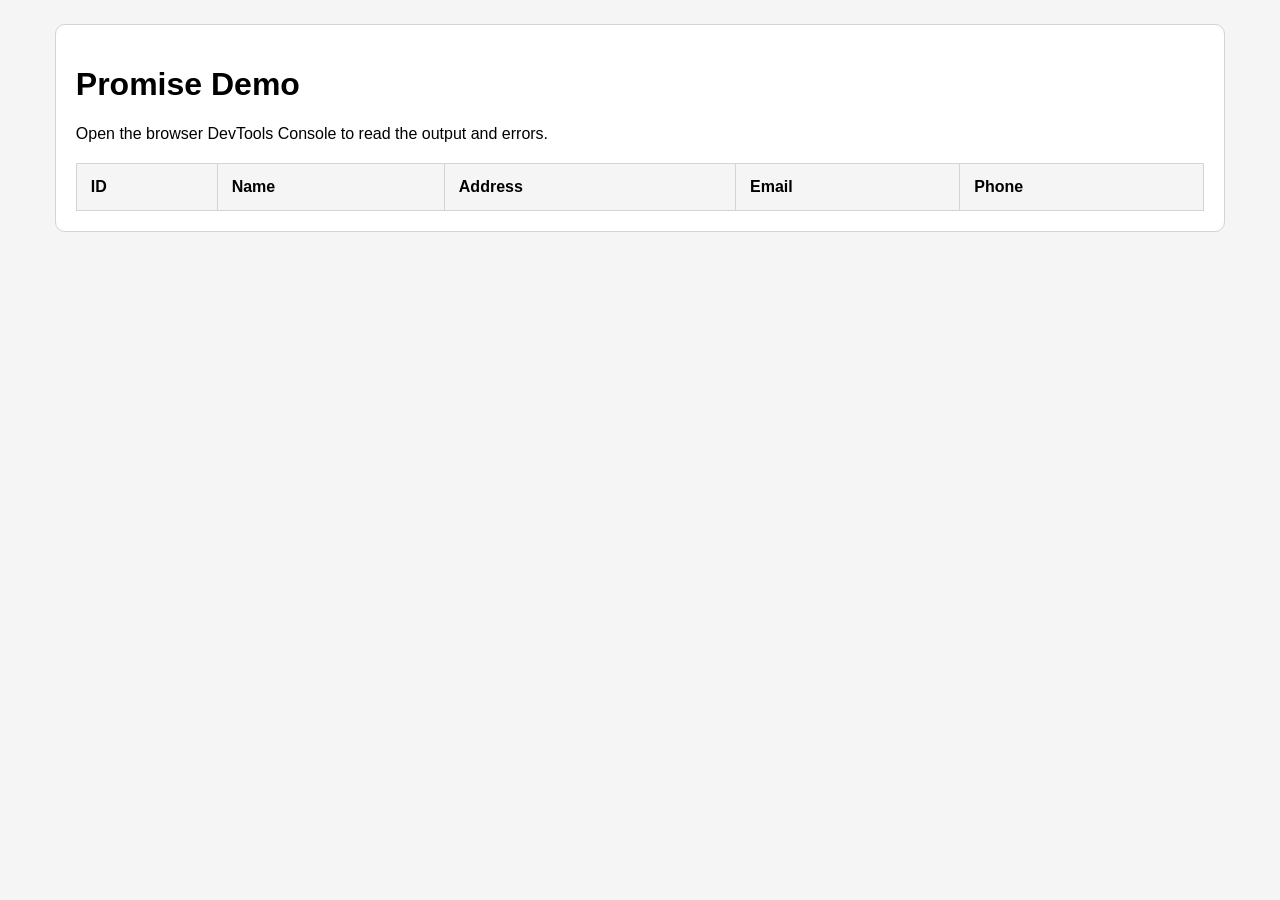
<file: W5/index.html>
<!doctype html>
<html lang="en">
  <head>
    <meta charset="utf-8" />
    <meta name="viewport" content="width=device-width, initial-scale=1" />
    <title>Promise Console Demo</title>
    <link rel="stylesheet" href="style.css" />
  </head>
  <body>
    <main>
      <h1>Promise Demo</h1>
      <p>Open the browser DevTools Console to read the output and errors.</p>
      <table id="user-table">
        <thead>
          <tr>
            <th>ID</th>
            <th>Name</th>
            <th>Address</th>
            <th>Email</th>
            <th>Phone</th>
          </tr>
        </thead>
        <tbody id="user-table-body"></tbody>
      </table>
    </main>

    <script src="app.js" defer></script>
  </body>
</html>
</file>
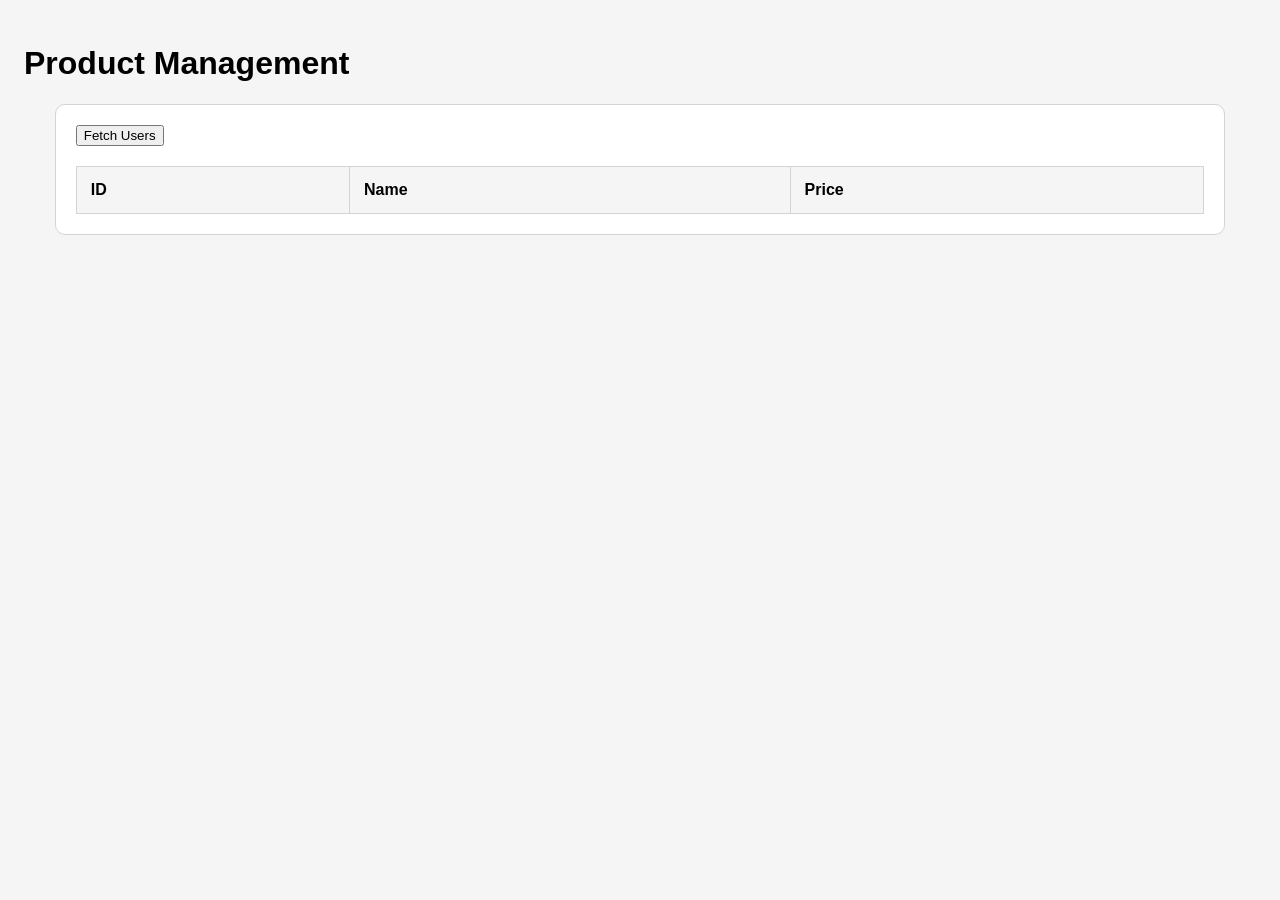
<file: W7/frontend/index.html>
<!doctype html>
<html lang="en">
  <head>
    <meta charset="utf-8" />
    <meta name="viewport" content="width=device-width, initial-scale=1" />
    <title>Product Management</title>
    <link rel="stylesheet" href="style.css" />
  </head>
  <body>
    <header>
      <h1>Product Management</h1>
    </header>
    <main>
      <button id="btn-fetch" onclick="renderUsers()">Fetch Users</button>
      <table id="user-table">
        <thead>
          <tr>
            <th>ID</th>
            <th>Name</th>
            <th>Price</th>
          </tr>
        </thead>
        <tbody id="user-table-body"></tbody>
      </table>
    </main>

    <script src="app.js" defer></script>
  </body>
</html>
</file>
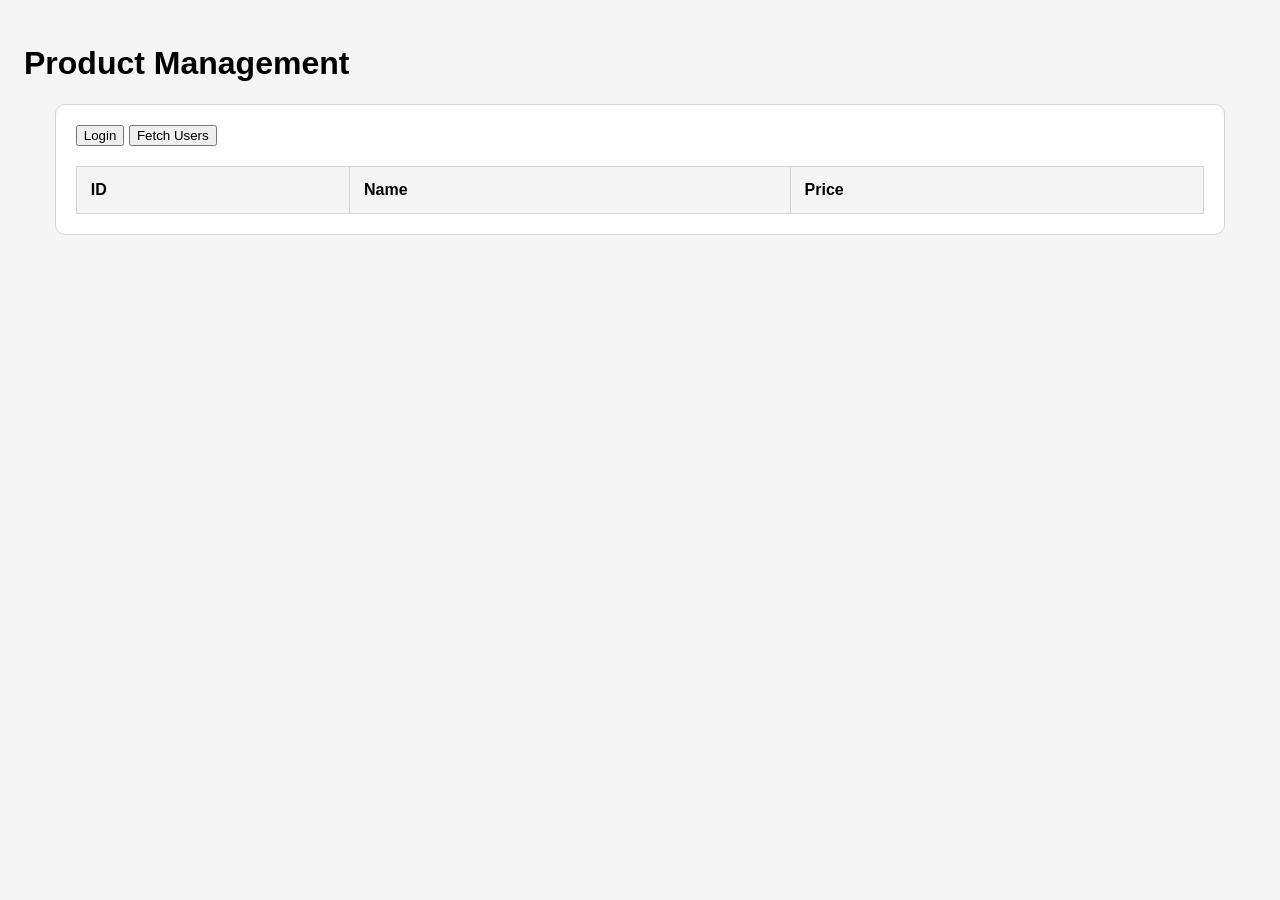
<file: W8/frontend/index.html>
<!doctype html>
<html lang="en">
  <head>
    <meta charset="utf-8" />
    <meta name="viewport" content="width=device-width, initial-scale=1" />
    <title>Product Management</title>
    <link rel="stylesheet" href="style.css" />
  </head>
  <body>
    <header>
      <h1>Product Management</h1>
    </header>
    <main>
      <button onclick="handleLogin()">Login</button>
      <button id="btn-fetch" onclick="renderUsers()">Fetch Users</button>
      <table id="user-table">
        <thead>
          <tr>
            <th>ID</th>
            <th>Name</th>
            <th>Price</th>
          </tr>
        </thead>
        <tbody id="user-table-body"></tbody>
      </table>
    </main>

    <script src="app.js" defer></script>
  </body>
</html>
</file>
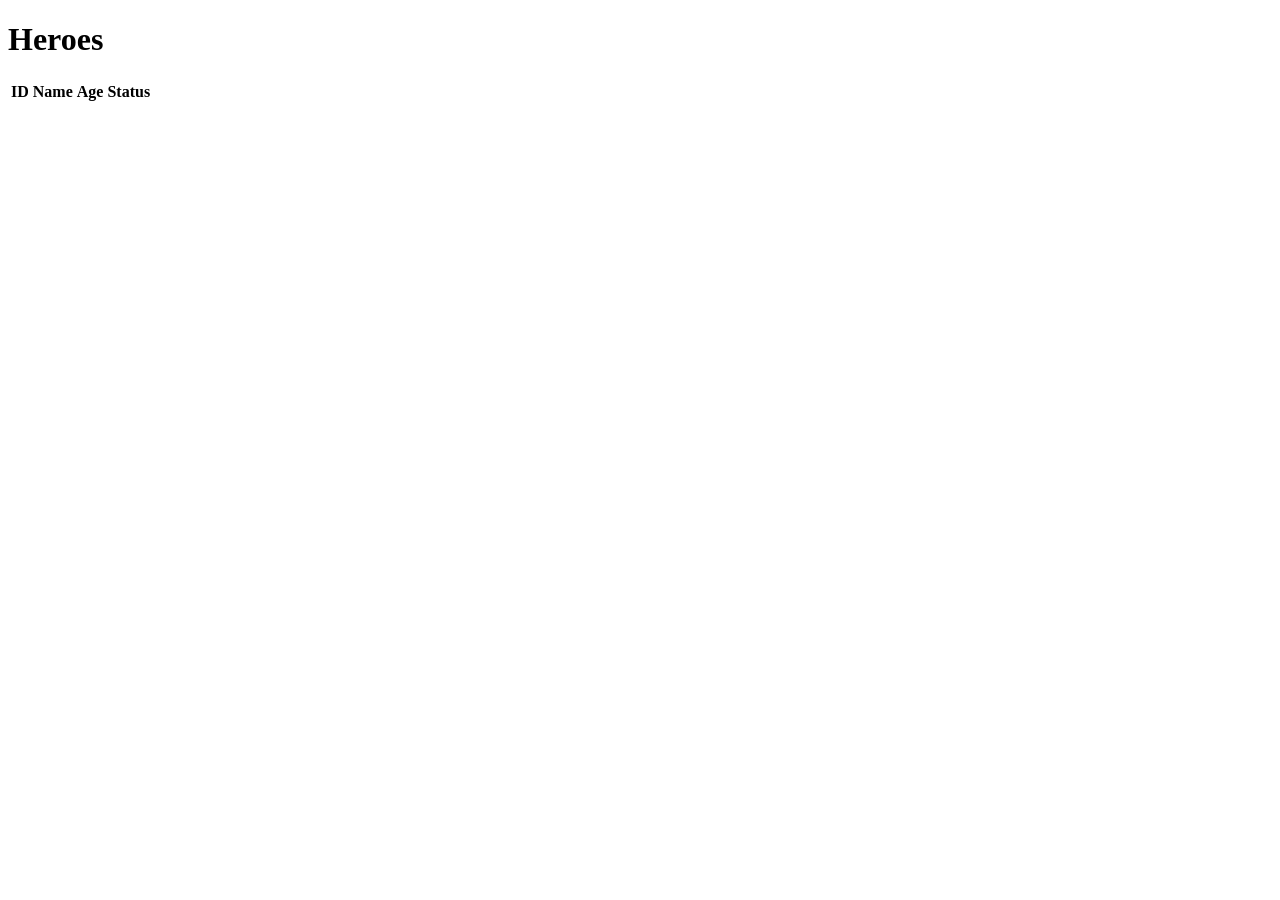
<file: W10/hero-api/frontend/index.html>
<!doctype html>
<html lang="en">
  <head>
    <meta charset="UTF-8" />
    <meta name="viewport" content="width=device-width, initial-scale=1.0" />
    <title>Heroes</title>
  </head>

  <body>
    <h1>Heroes</h1>

    <table id="heroes">
      <thead>
        <tr>
          <th>ID</th>
          <th>Name</th>
          <th>Age</th>
          <th>Status</th>
        </tr>
      </thead>

      <tbody></tbody>
    </table>

    <script>
      const API = "http://localhost:8000/api/v1";
      const tbody = document.querySelector("#heroes tbody");

      async function loadHeroes() {
        const response = await fetch(`${API}/heroes?limit=50`);
        const heroes = await response.json();

        tbody.replaceChildren();

        for (const hero of heroes) {
          const row = tbody.insertRow();

          for (const value of [
            hero.id,
            hero.name,
            hero.secret_name,
            hero.age ?? "-",
            hero.status,
          ]) {
            row.insertCell().textContent = value;
          }
        }
      }

      async function createHero(data) {
        const response = await fetch(`${API}/heroes`, {
          method: "POST",
          headers: {
            "Content-Type": "application/json",
          },
          body: JSON.stringify(data),
        });

        if (response.status === 201) {
          await loadHeroes();
        } else if (response.status === 422) {
          const error = await response.json();

          alert(
            error.detail
              .map((detail) => `${detail.loc.at(-1)}: ${detail.msg}`)
              .join("\n"),
          );
        } else {
          alert(`Error ${response.status}`);
        }
      }

      loadHeroes();
    </script>
  </body>
</html>
</file>
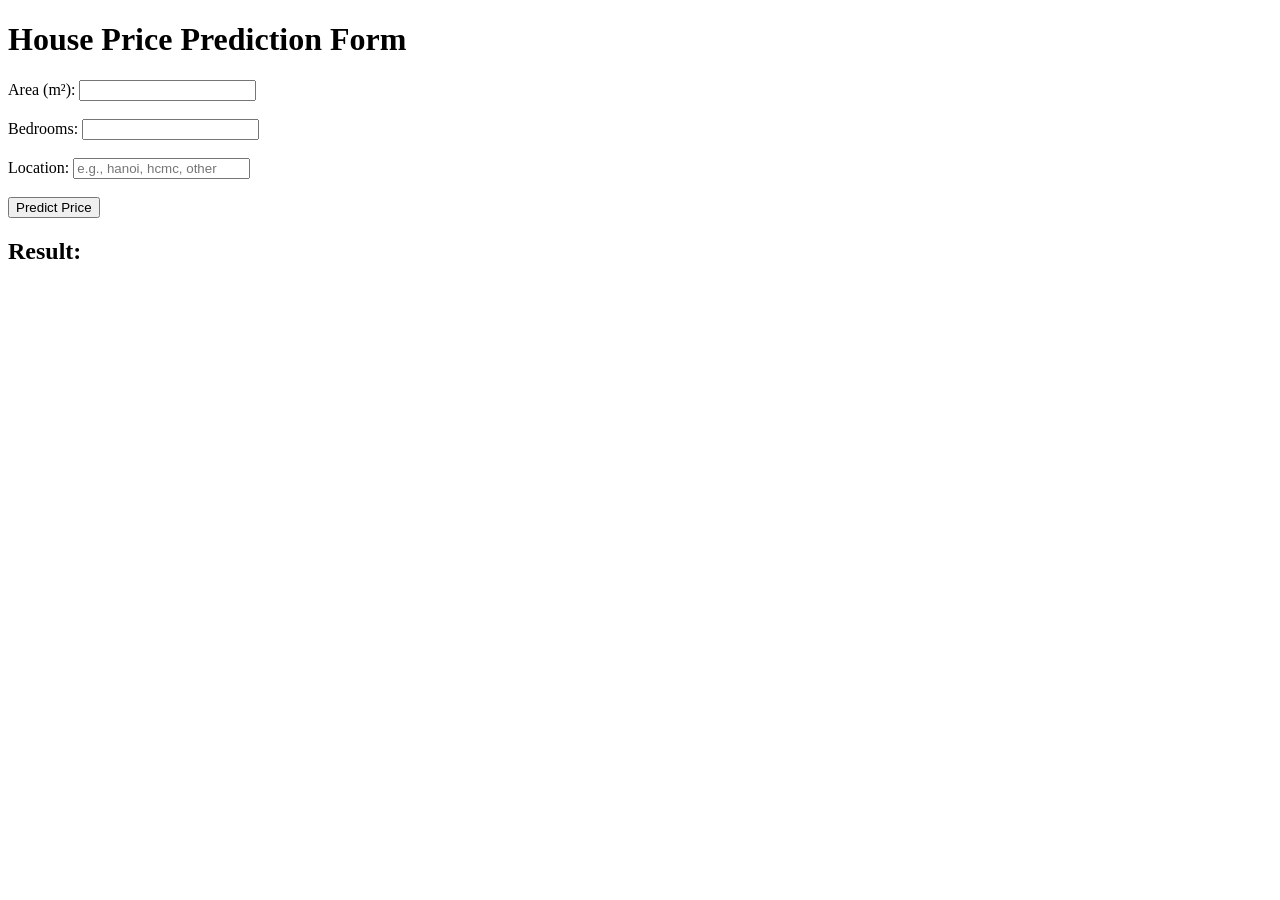
<file: Lab_MiniHousePricePredAPI/frontend/house_form.html>
<!doctype html>
<html lang="en">
  <head>
    <meta charset="UTF-8" />
    <title>House Price Predictor</title>
  </head>
  <body>
    <h1>House Price Prediction Form</h1>

    <form id="houseForm">
      <div>
        <label for="area">Area (m²):</label>
        <input type="number" id="area" name="area" step="any" required />
      </div>
      <br />
      <div>
        <label for="bedrooms">Bedrooms:</label>
        <input type="number" id="bedrooms" name="bedrooms" required />
      </div>
      <br />
      <div>
        <label for="location">Location:</label>
        <input
          type="text"
          id="location"
          name="location"
          placeholder="e.g., hanoi, hcmc, other"
        />
      </div>
      <br />
      <button type="submit">Predict Price</button>
    </form>

    <h2>Result:</h2>
    <div id="result"></div>

    <script>
      document
        .getElementById("houseForm")
        .addEventListener("submit", async function (event) {
          event.preventDefault();

          const area = document.getElementById("area").value;
          const bedrooms = document.getElementById("bedrooms").value;
          const locationInput = document
            .getElementById("location")
            .value.trim();

          let url = `/predict?area=${encodeURIComponent(area)}&bedrooms=${encodeURIComponent(bedrooms)}`;
          if (locationInput) {
            url += `&location=${encodeURIComponent(locationInput)}`;
          }

          const resultDiv = document.getElementById("result");
          resultDiv.textContent = "Calculating...";

          try {
            const response = await fetch(url);
            if (!response.ok) {
              throw new Error(`Error: ${response.statusText}`);
            }
            const data = await response.json();

            const formattedPrice = new Intl.NumberFormat().format(
              data.predicted_price,
            );
            resultDiv.textContent = `Predicted Price: ${formattedPrice} VND`;
          } catch (error) {
            resultDiv.textContent = `Failed to fetch prediction: ${error.message}`;
          }
        });
    </script>
  </body>
</html>
</file>
<file: W5/style.css>
*, *::before, *::after {
    box-sizing: border-box;
}

body {
    font-family: sans-serif;
    padding: 16px;
    background-color: #f5f5f5;
}

main {
    background: #ffffff;
    padding: 20px;
    border-radius: 10px;
    border: 1px solid #d4d4d4;
    max-width: 95%; /* Avoid fixed pixel widths on outer containers for responsive design */
    overflow-x: auto; /* Adds a horizontal scrollbar inside the container if the table is too wide */
    margin: 0 auto; 
}

table {
    width: 100%;
    border-collapse: collapse; 
    margin-top: 20px;
    min-width: 600px; /* Ensures the table doesn't shrink so much that text becomes unreadable */
}

th, td {
    padding: 14px; 
    border: 1px solid #d4d4d4; 
    text-align: left;
    word-break: break-word; /* Forces long strings like emails to wrap instead of pushing the layout out */
}

th {
    background-color: #f5f5f5;
    font-weight: bold;
}
</file>
<file: W7/frontend/style.css>
*, *::before, *::after {
    box-sizing: border-box;
}

body {
    font-family: sans-serif;
    padding: 16px;
    background-color: #f5f5f5;
}

main {
    background: #ffffff;
    padding: 20px;
    border-radius: 10px;
    border: 1px solid #d4d4d4;
    max-width: 95%; /* Avoid fixed pixel widths on outer containers for responsive design */
    overflow-x: auto; /* Adds a horizontal scrollbar inside the container if the table is too wide */
    margin: 0 auto; 
}

table {
    width: 100%;
    border-collapse: collapse; 
    margin-top: 20px;
    min-width: 600px; /* Ensures the table doesn't shrink so much that text becomes unreadable */
}

th, td {
    padding: 14px; 
    border: 1px solid #d4d4d4; 
    text-align: left;
    word-break: break-word; /* Forces long strings like emails to wrap instead of pushing the layout out */
}

th {
    background-color: #f5f5f5;
    font-weight: bold;
}
</file>
<file: W8/frontend/style.css>
*, *::before, *::after {
    box-sizing: border-box;
}

body {
    font-family: sans-serif;
    padding: 16px;
    background-color: #f5f5f5;
}

main {
    background: #ffffff;
    padding: 20px;
    border-radius: 10px;
    border: 1px solid #d4d4d4;
    max-width: 95%; /* Avoid fixed pixel widths on outer containers for responsive design */
    overflow-x: auto; /* Adds a horizontal scrollbar inside the container if the table is too wide */
    margin: 0 auto; 
}

table {
    width: 100%;
    border-collapse: collapse; 
    margin-top: 20px;
    min-width: 600px; /* Ensures the table doesn't shrink so much that text becomes unreadable */
}

th, td {
    padding: 14px; 
    border: 1px solid #d4d4d4; 
    text-align: left;
    word-break: break-word; /* Forces long strings like emails to wrap instead of pushing the layout out */
}

th {
    background-color: #f5f5f5;
    font-weight: bold;
}
</file>
